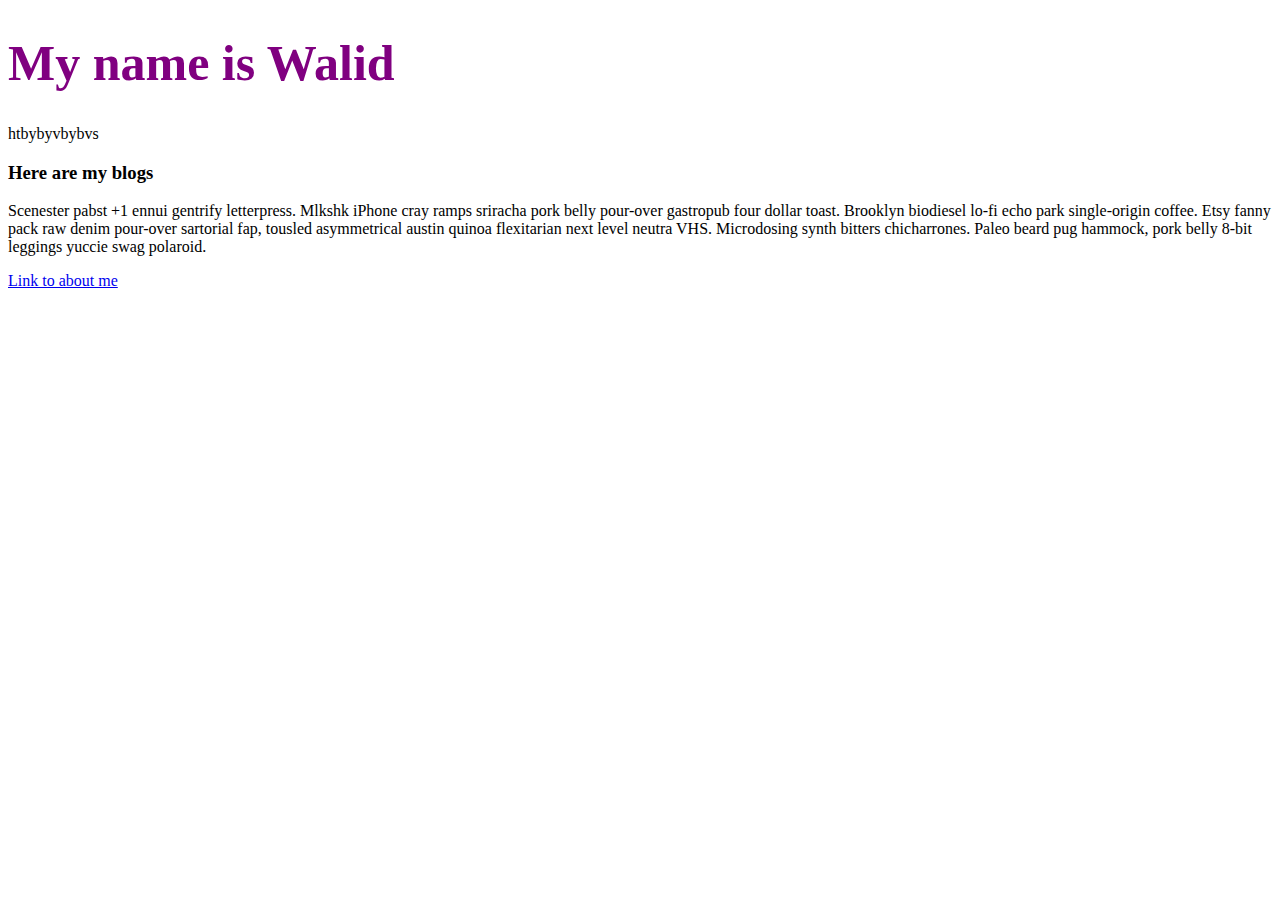
<file: index.html>
<!DOCTYPE html>
<html>
<head>
	<title></title>
	<link rel="stylesheet" href="assets/stylesheets/styles.css">
</head>
<body>
<h1>My name is Walid</h1>
htbybyvbybvs
<h3>Here are my blogs</h3>

<p>Scenester pabst +1 ennui gentrify letterpress. Mlkshk iPhone cray ramps sriracha pork belly pour-over gastropub four dollar toast. Brooklyn biodiesel lo-fi echo park single-origin coffee. Etsy fanny pack raw denim pour-over sartorial fap, tousled asymmetrical austin quinoa flexitarian next level neutra VHS. Microdosing synth bitters chicharrones. Paleo beard pug hammock, pork belly 8-bit leggings yuccie swag polaroid.</p>
<a href="aboutme.html">Link to about me</a>
</body>
</html>
</file>
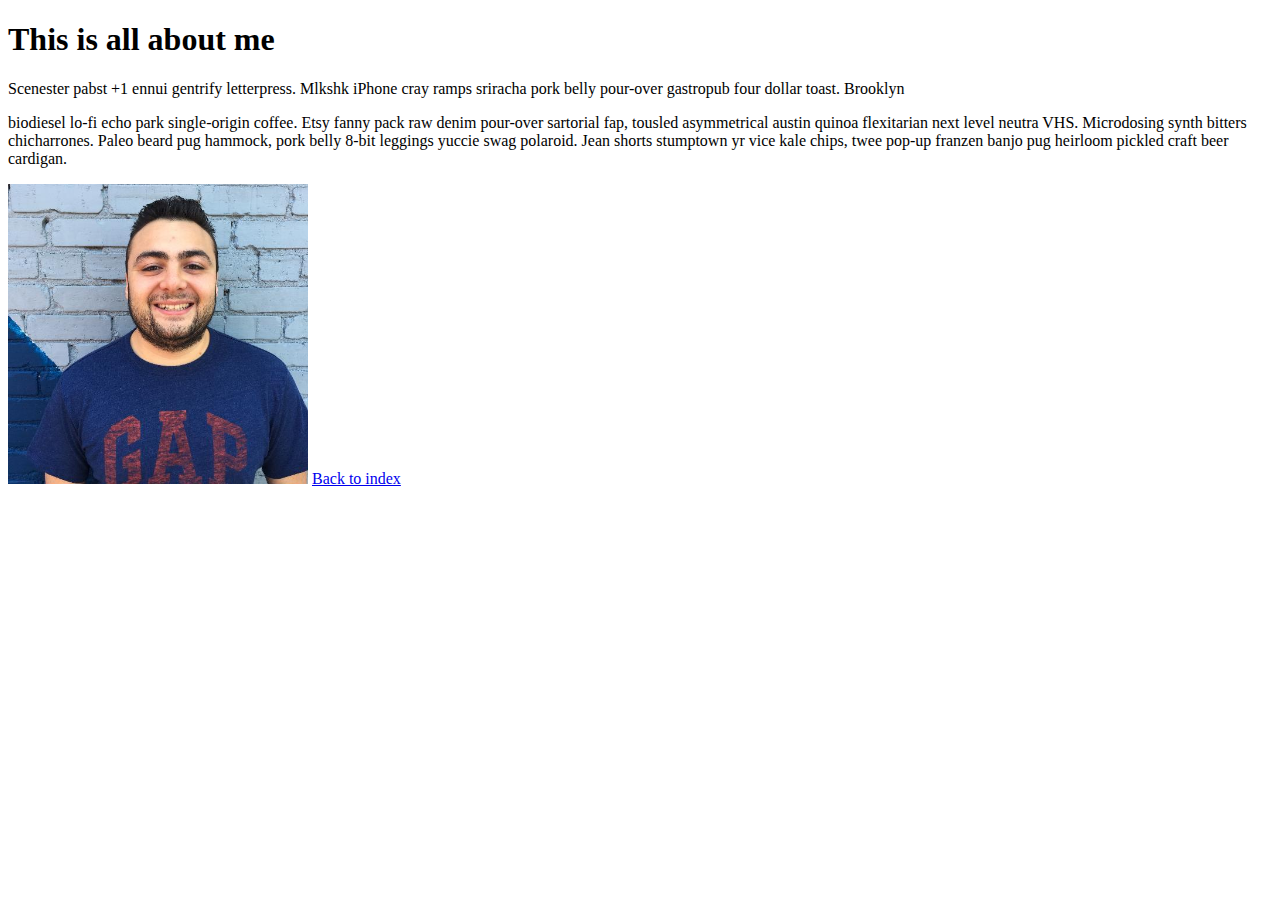
<file: aboutme.html>
<!DOCTYPE html>
<html>
<head>
	<title>About Me</title>
</head>
<body>
	<h1>This is all about me</h1>
<p>Scenester pabst +1 ennui gentrify letterpress. Mlkshk iPhone cray ramps sriracha pork belly pour-over gastropub four dollar toast. Brooklyn 
</p>
<p>biodiesel lo-fi echo park single-origin coffee. Etsy fanny pack raw denim pour-over sartorial fap, tousled asymmetrical austin quinoa flexitarian next level neutra VHS. Microdosing synth bitters chicharrones. Paleo beard pug hammock, pork belly 8-bit leggings yuccie swag polaroid. Jean shorts stumptown yr vice kale chips, twee pop-up franzen banjo pug heirloom pickled craft beer cardigan.
</p>
<img src="assets/images/walid.jpg" alt="
Pic" width="300px">
<a href="index.html">Back to index</a>
</body>
</html>
</file>
<file: assets/stylesheets/styles.css>
h1{
  color: purple;
  font-size: 50px;
  
}
</file>
